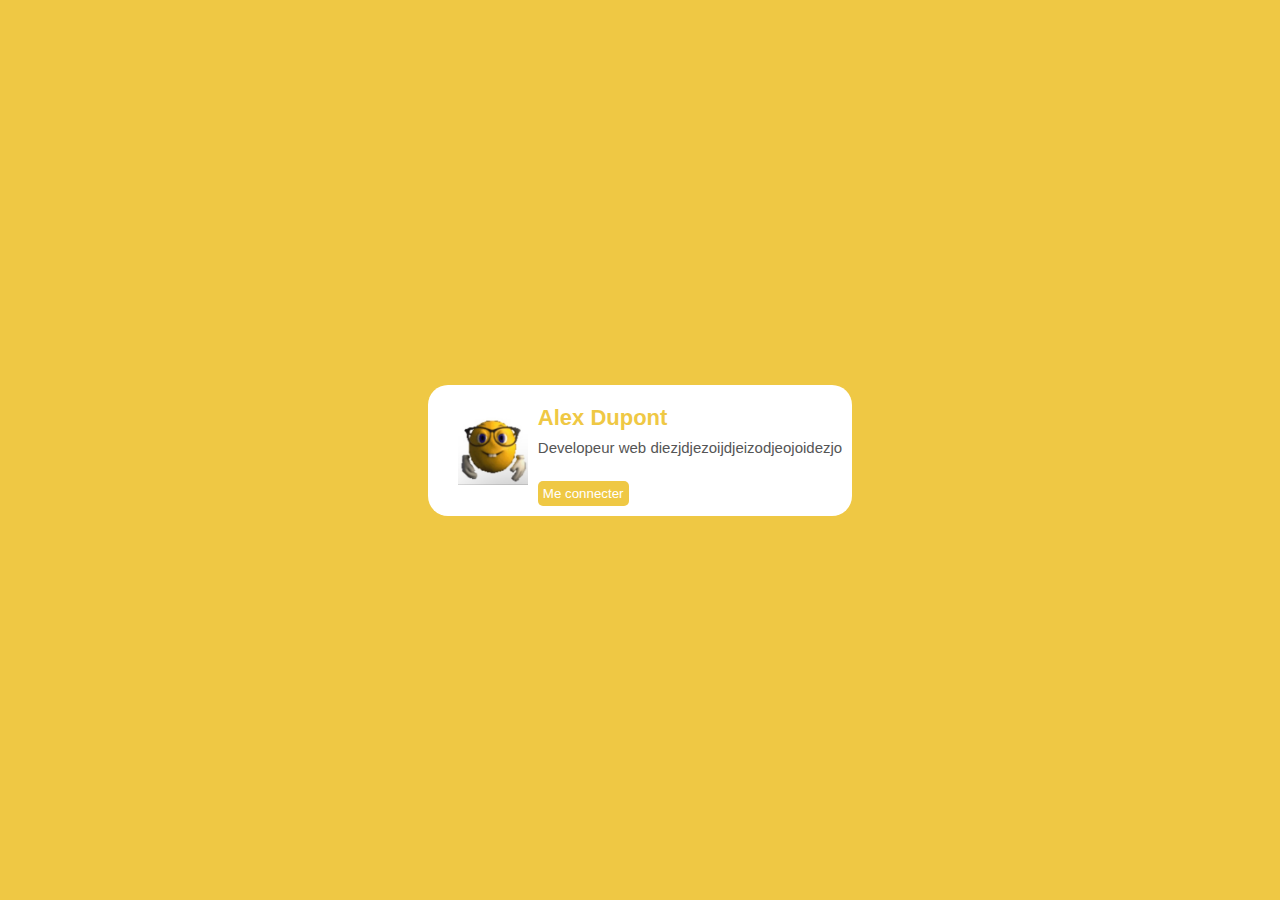
<file: pages/exo.html>
<!DOCTYPE html>
<html>
<head>
    <meta charset='utf-8'>
    <meta http-equiv='X-UA-Compatible' content='IE=edge'>
    <title>Page Title</title>
    <meta name='viewport' content='width=device-width, initial-scale=1'>
    <link rel='stylesheet' type='text/css' href='..\css\style_exo.css'>
</head>
<body>

    <div class="container">
        <img src="..\image\ab67616d0000b2734e57c459c44ad93020529594.jpg" alt="" class="img">
        <div class="card">
            <h2>Alex Dupont</h2>
            <p>Developeur web diezjdjezoijdjeizodjeojoidezjo </p>
            <button>Me connecter</button>
        </div>
        
    </div>
</body>
</html>
</file>
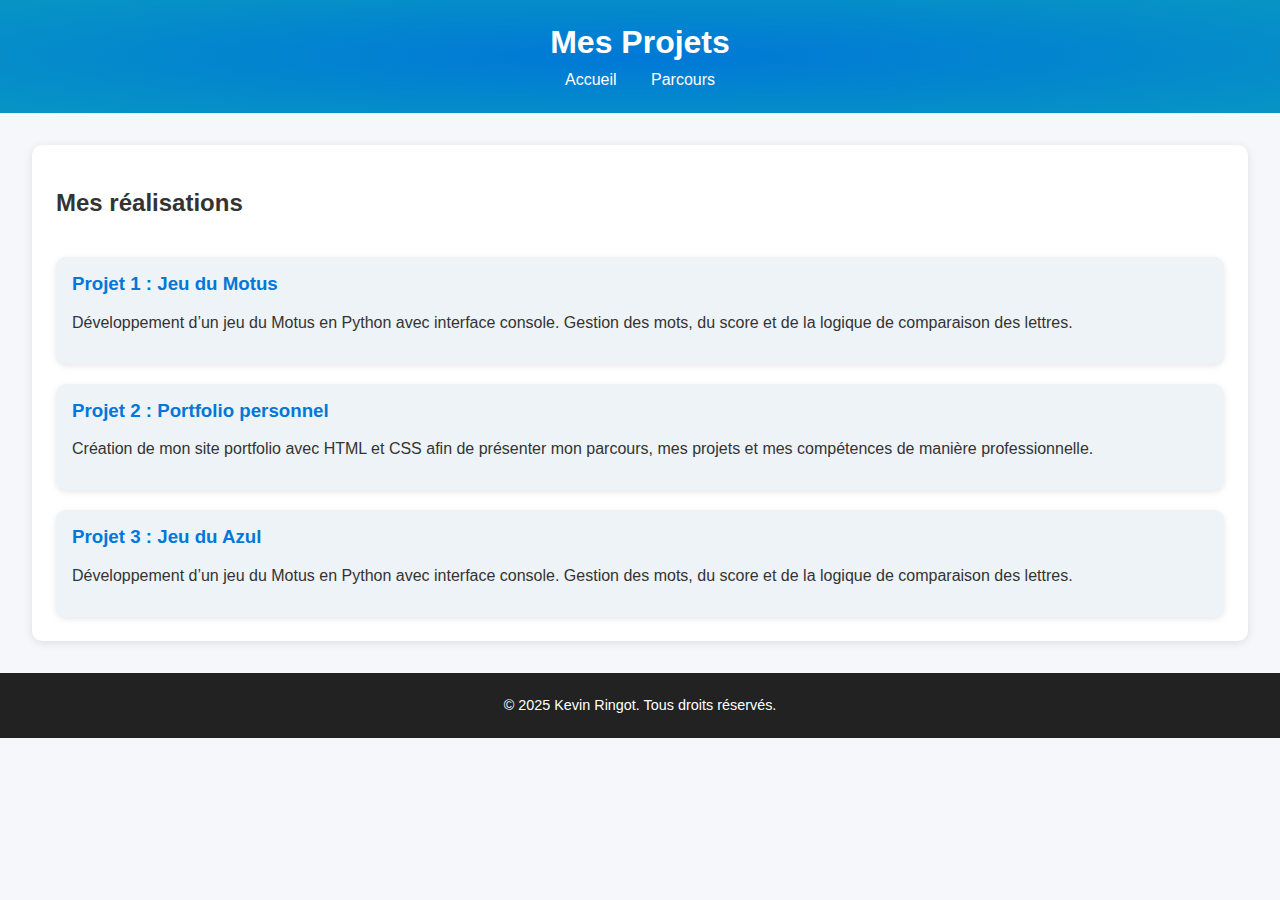
<file: pages/projets.html>
<!DOCTYPE html>
<html lang="fr">
<head>
    <meta charset='utf-8'>
    <meta http-equiv='X-UA-Compatible' content='IE=edge'>
    <title>Mes projets</title>
    <meta name='viewport' content='width=device-width, initial-scale=1'>
    <link rel='stylesheet' type='text/css' href='..\css\style_projet.css'>
</head>
<body>
    <header>
        <h1 id="titre-principal">Mes Projets</h1>
        <nav id="lien_section">
            <a href="..\index.html">Accueil</a>
            <a href="parcours.html">Parcours</a>
        </nav>
    </header>

    <main>
        <section class="projets">
            <h2>Mes réalisations</h2>

            <div class="carte-projet">
                <h3>Projet 1 : Jeu du Motus</h3>
                <p>Développement d’un jeu du Motus en Python avec interface console. Gestion des mots, du score et de la logique de comparaison des lettres.</p>
            </div>

            <div class="carte-projet">
                <h3>Projet 2 : Portfolio personnel</h3>
                <p>Création de mon site portfolio avec HTML et CSS afin de présenter mon parcours, mes projets et mes compétences de manière professionnelle.</p>
            </div>

            <div class="carte-projet">
                <h3>Projet 3 : Jeu du Azul</h3>
                <p>Développement d’un jeu du Motus en Python avec interface console. Gestion des mots, du score et de la logique de comparaison des lettres.</p>
            </div>
        </section>
    </main>

    <footer>
        <p>© 2025 Kevin Ringot. Tous droits réservés.</p>
    </footer>
</body>
</html>
</file>
